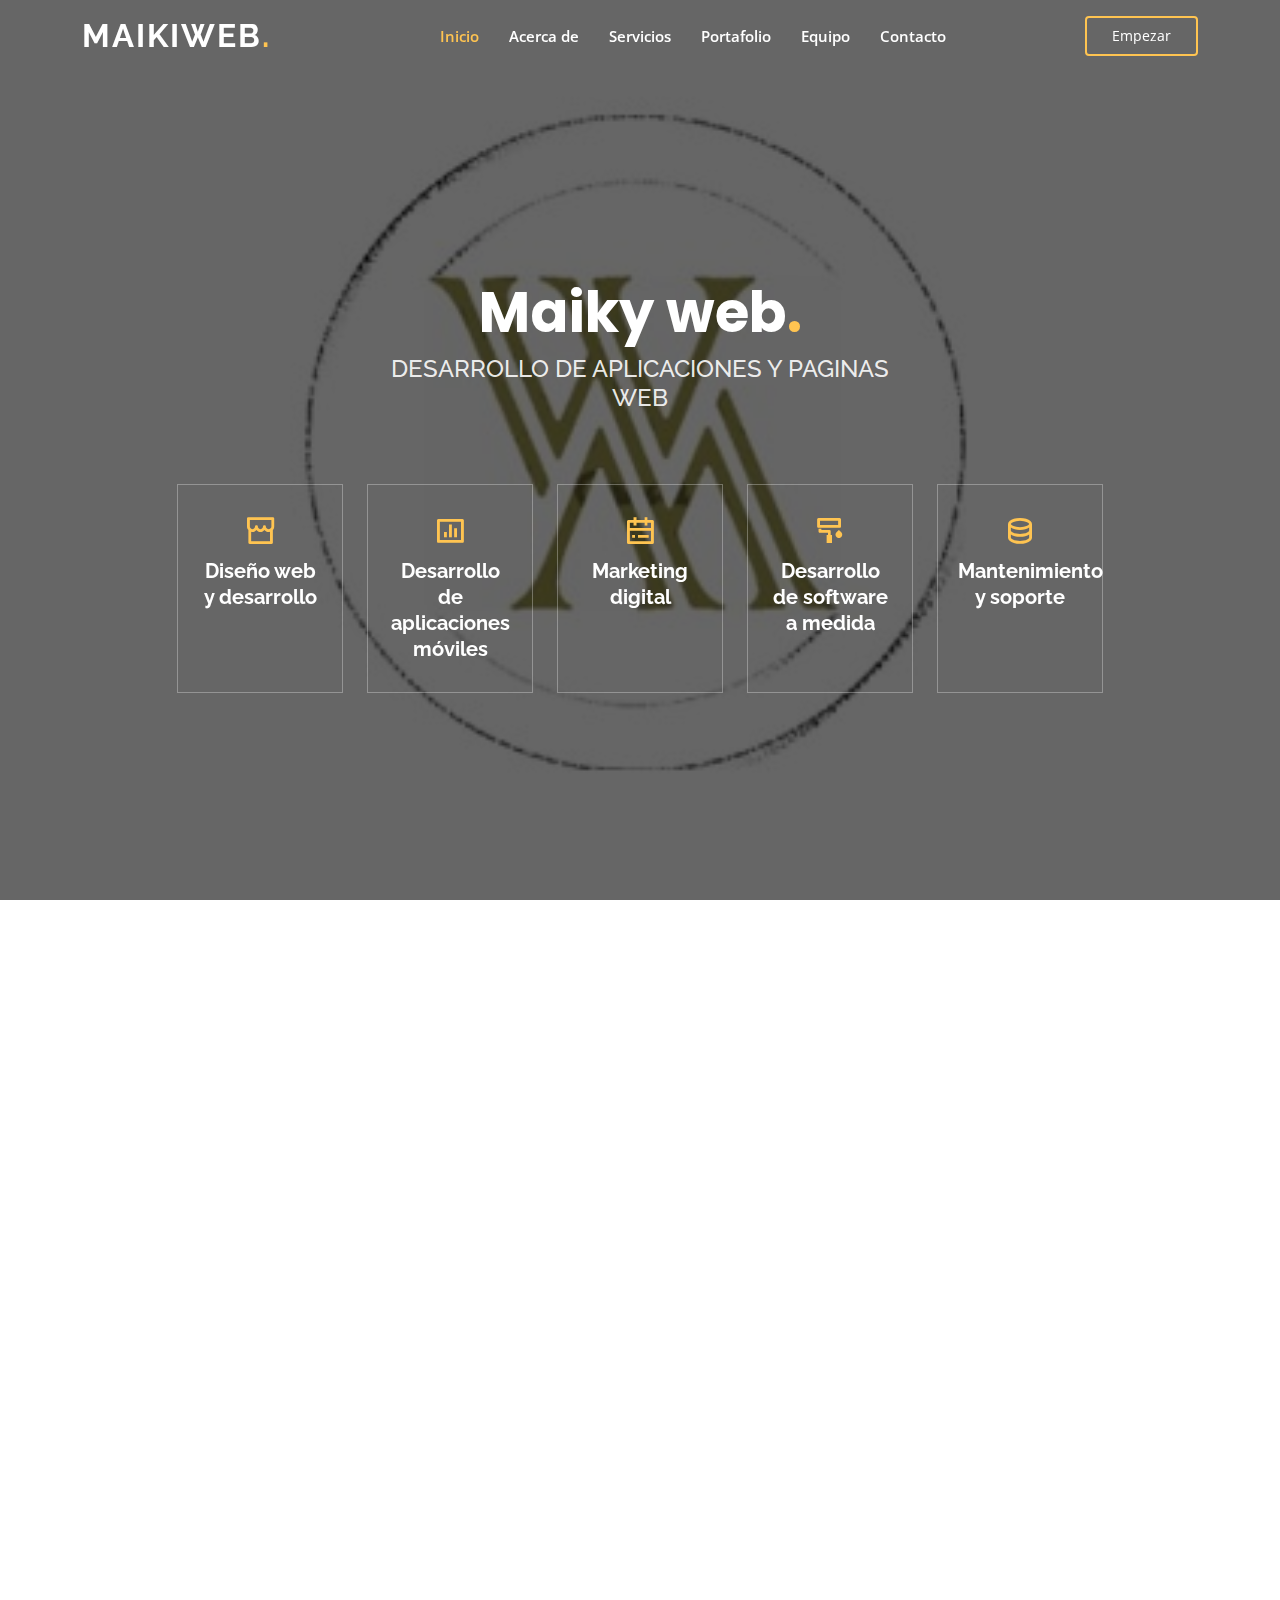
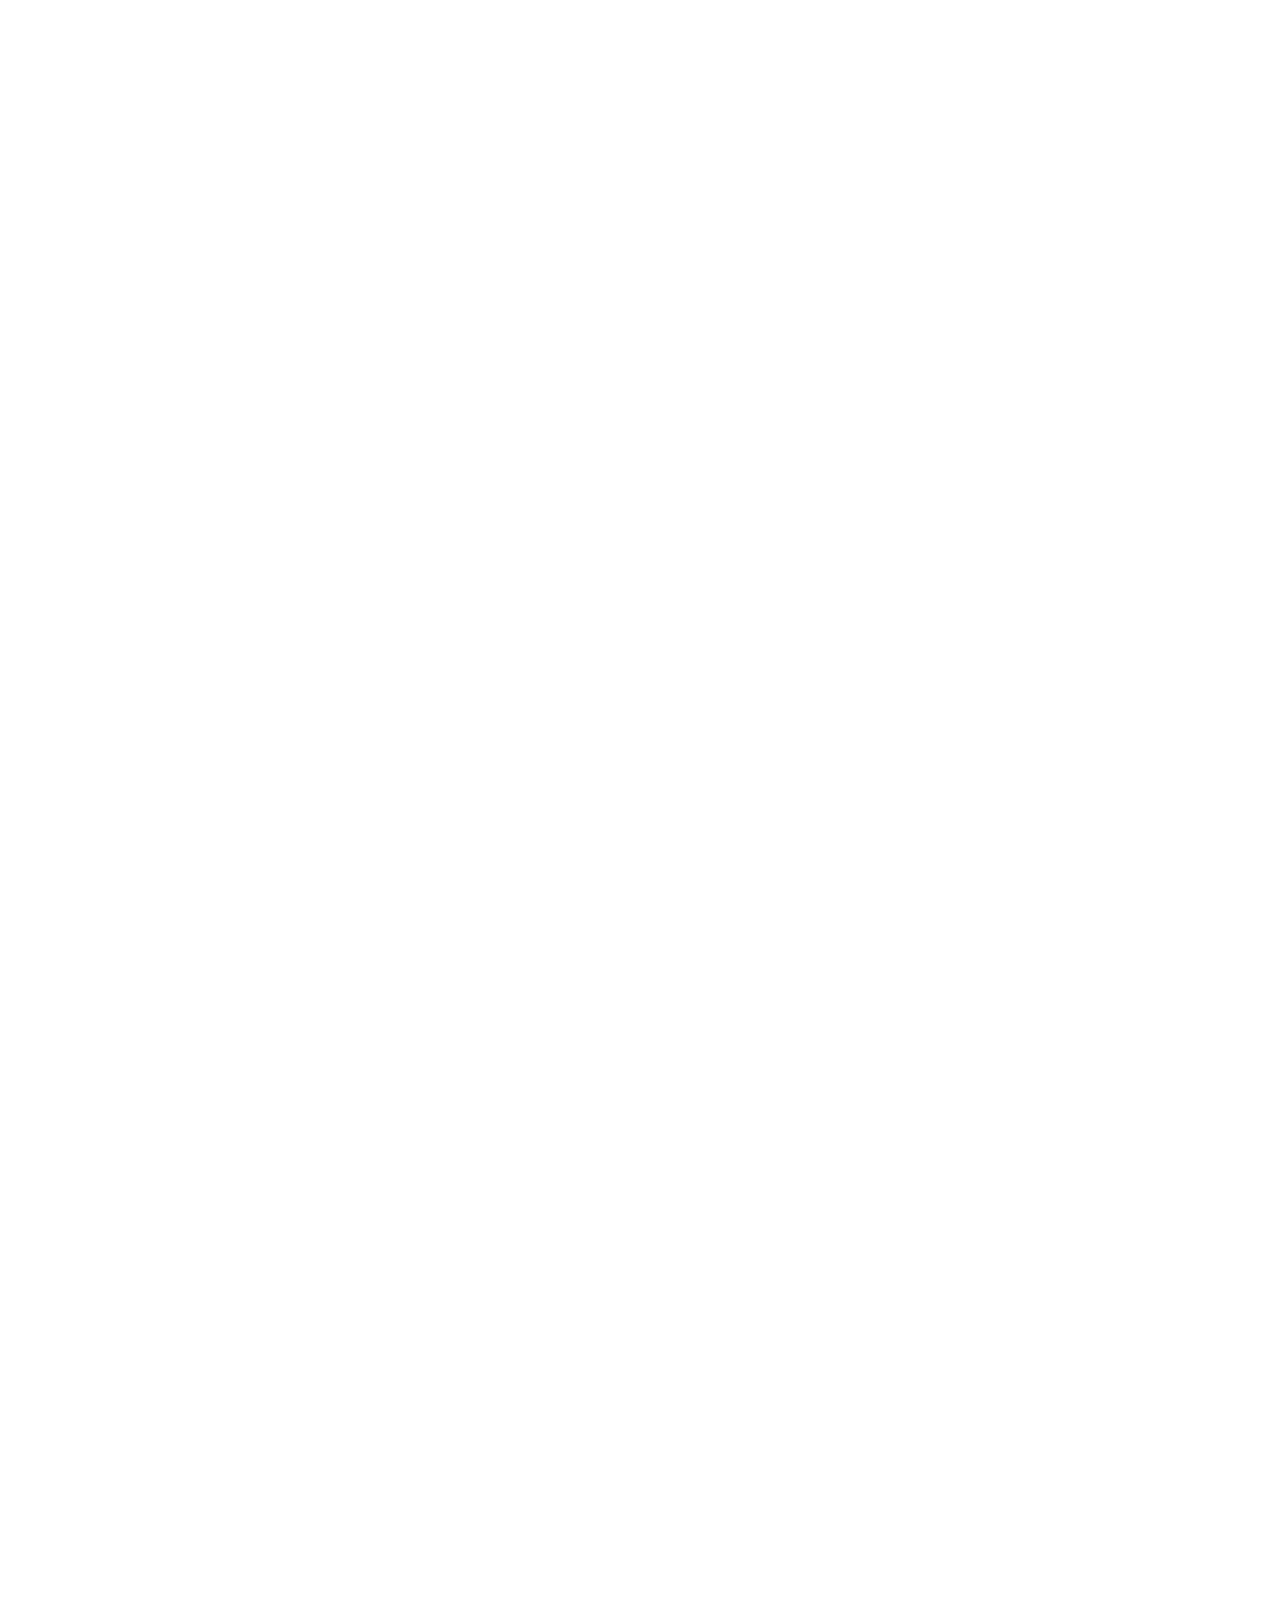
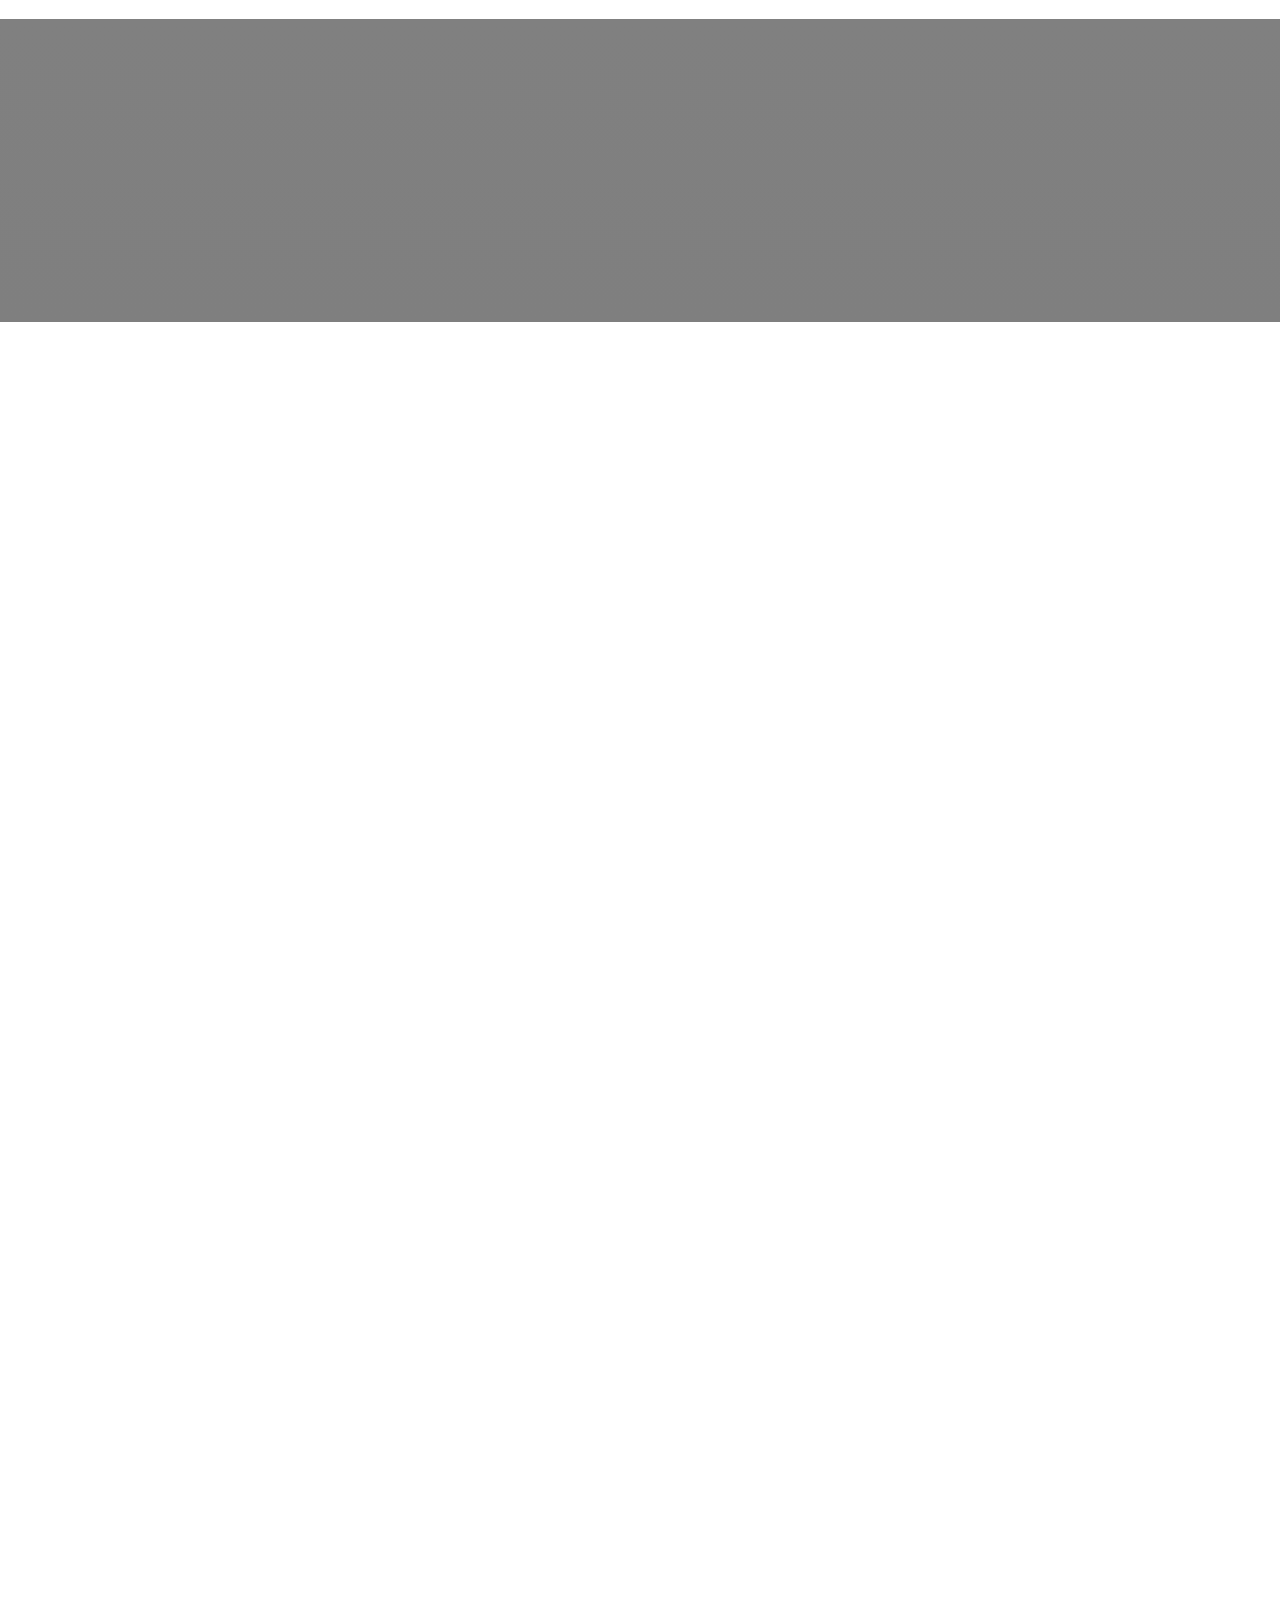
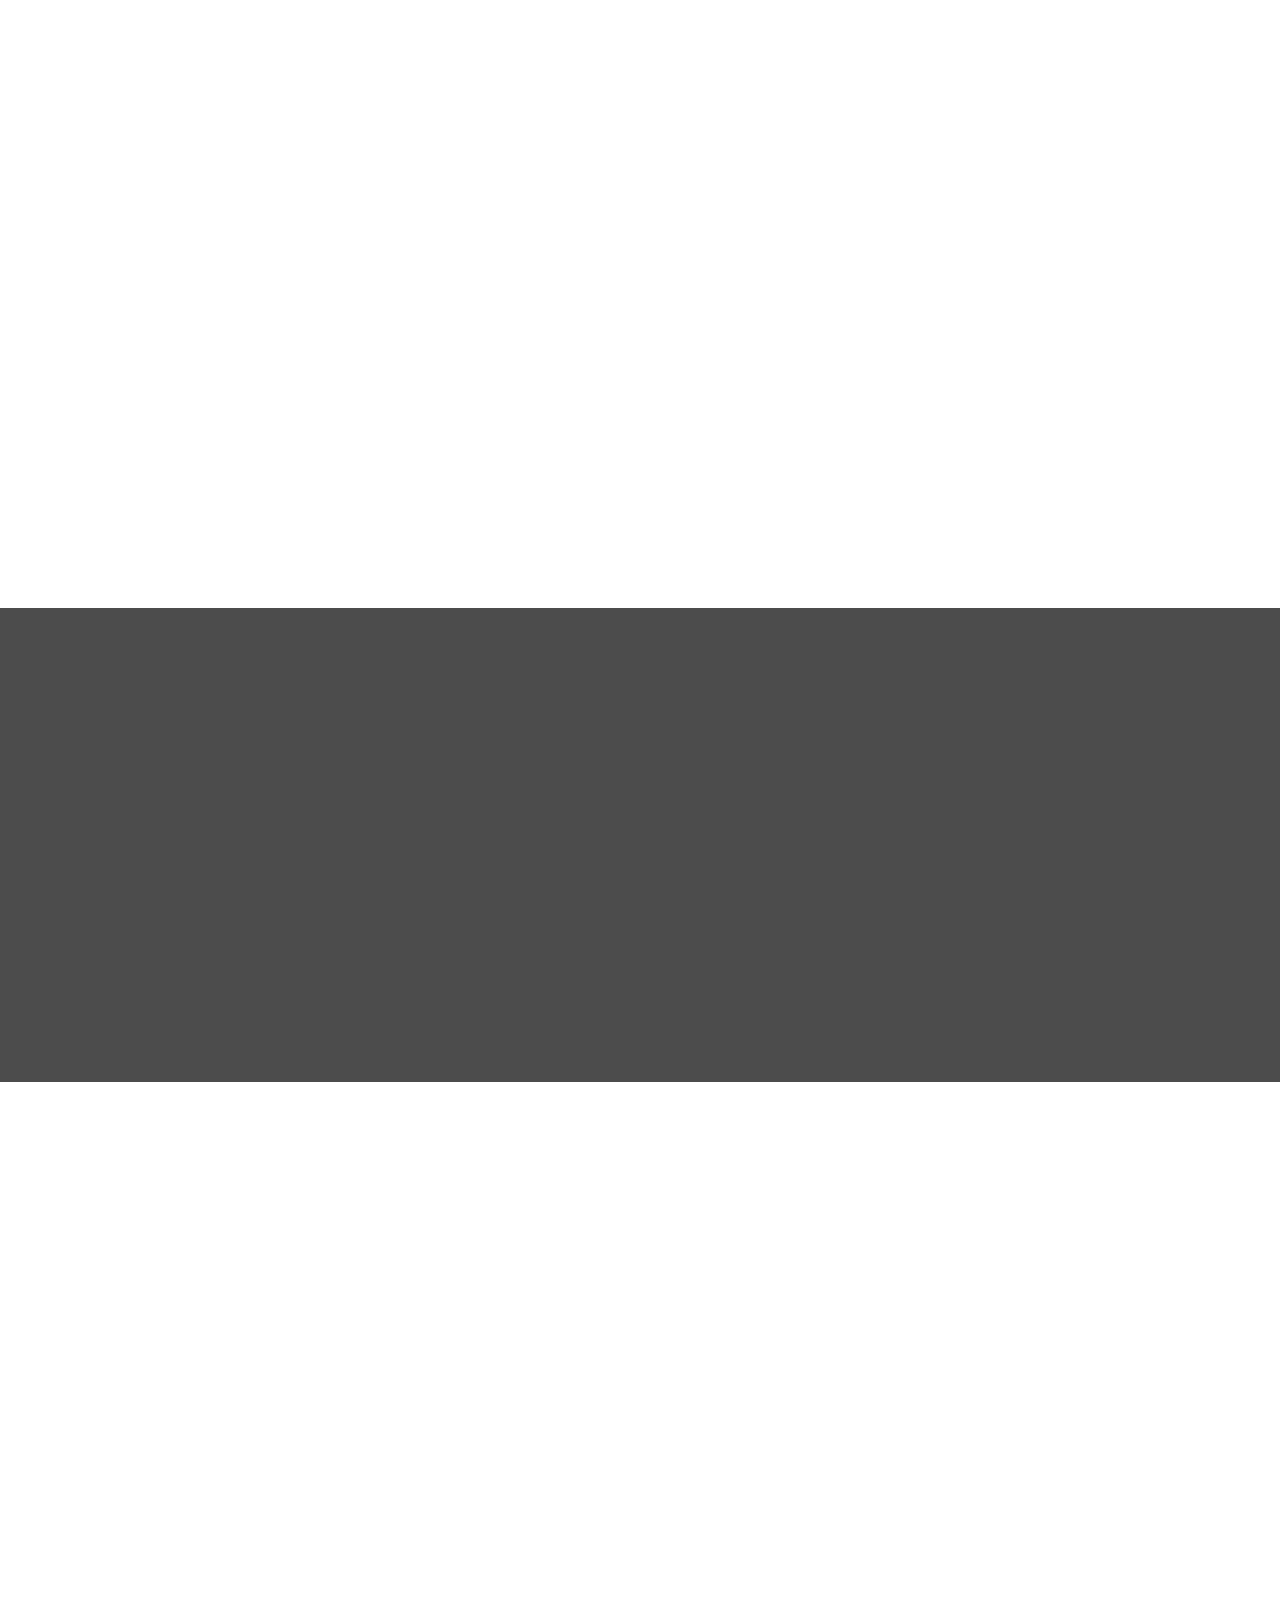
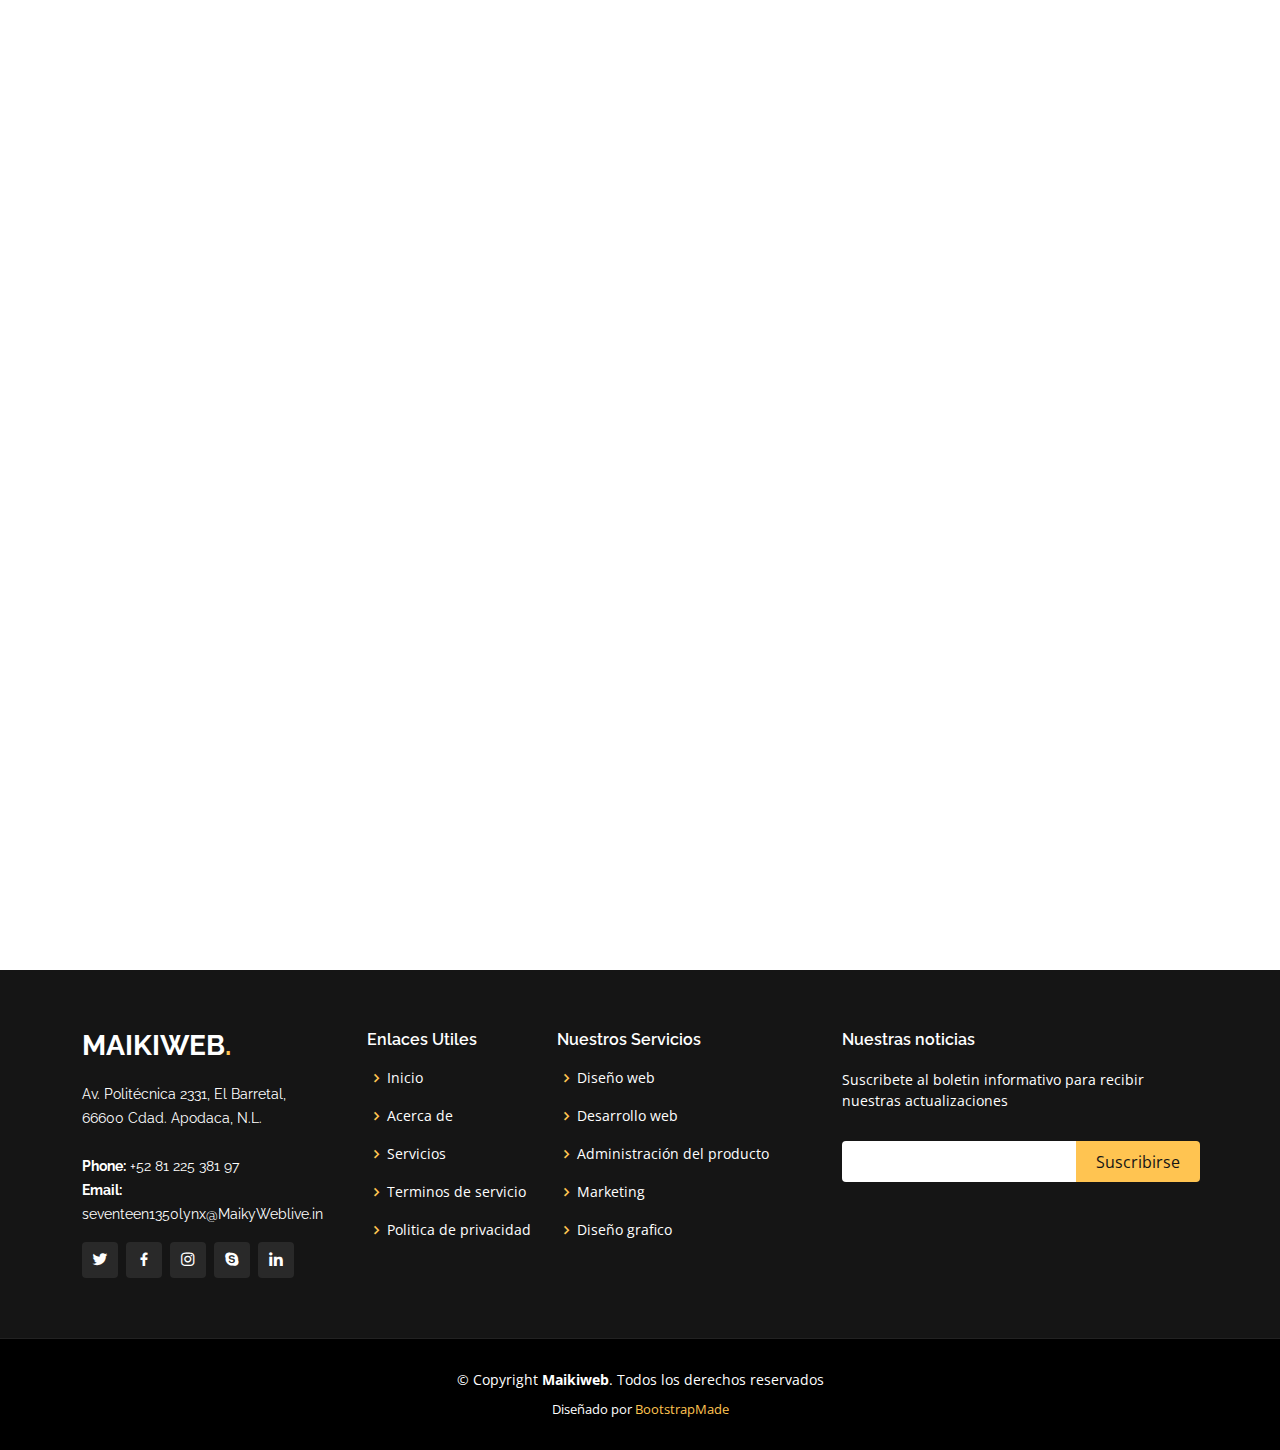
<file: index.html>
<!DOCTYPE html>
<html lang="es">

<head>
  <meta charset="utf-8">
  <meta content="width=device-width, initial-scale=1.0" name="viewport">

  <title>Maikiweb compañia - Index</title>
  <meta content="" name="description">
  <meta content="" name="keywords">

  <!-- Favicons -->
  <link href="assets/img/favicon.png" rel="icon">
  <link href="assets/img/apple-touch-icon.png" rel="apple-touch-icon">

  <!-- Google Fonts -->
  <link href="https://fonts.googleapis.com/css?family=Open+Sans:300,300i,400,400i,600,600i,700,700i|Raleway:300,300i,400,400i,500,500i,600,600i,700,700i|Poppins:300,300i,400,400i,500,500i,600,600i,700,700i" rel="stylesheet">

  <!-- Vendor CSS Files -->
  <link href="assets/vendor/aos/aos.css" rel="stylesheet">
  <link href="assets/vendor/bootstrap/css/bootstrap.min.css" rel="stylesheet">
  <link href="assets/vendor/bootstrap-icons/bootstrap-icons.css" rel="stylesheet">
  <link href="assets/vendor/boxicons/css/boxicons.min.css" rel="stylesheet">
  <link href="assets/vendor/glightbox/css/glightbox.min.css" rel="stylesheet">
  <link href="assets/vendor/remixicon/remixicon.css" rel="stylesheet">
  <link href="assets/vendor/swiper/swiper-bundle.min.css" rel="stylesheet">

  <!-- Template Main CSS File -->
  <link href="assets/css/style.css" rel="stylesheet">

  <!-- =======================================================
  * Template Name: Gp
  * Template URL: https://bootstrapmade.com/gp-free-multipurpose-html-bootstrap-template/
  * Updated: Mar 17 2024 with Bootstrap v5.3.3
  * Author: BootstrapMade.com
  * License: https://bootstrapmade.com/license/
  ======================================================== -->
</head>

<body>

  <!-- ======= Header ======= -->
  <header id="header" class="fixed-top ">
    <div class="container d-flex align-items-center justify-content-lg-between">

      <h1 class="logo me-auto me-lg-0"><a href="index.html">Maikiweb<span>.</span></a></h1>
      
      <!-- Uncomment below if you prefer to use an image logo -->
      <!-- <a href="index.html" class="logo me-auto me-lg-0"><img src="assets/img/logo.png" alt="" class="img-fluid"></a>-->

      <nav id="navbar" class="navbar order-last order-lg-0">
        <ul>
          <li><a class="nav-link scrollto active" href="#hero">Inicio</a></li>
          <li><a class="nav-link scrollto" href="#about">Acerca de</a></li>
          <li><a class="nav-link scrollto" href="#services">Servicios</a></li>
          <li><a class="nav-link scrollto " href="#portfolio">Portafolio</a></li>
          <li><a class="nav-link scrollto" href="#team">Equipo</a></li>
          <li><a class="nav-link scrollto" href="#contact">Contacto</a></li>
        </ul>
        <i class="bi bi-list mobile-nav-toggle"></i>
      </nav><!-- .navbar -->

      <a href="#about" class="get-started-btn scrollto">Empezar</a>

    </div>
  </header><!-- End Header -->

  <!-- ======= Hero Section ======= -->
  <section id="hero" class="d-flex align-items-center justify-content-center">
    <div class="container" data-aos="fade-up">

      <div class="row justify-content-center" data-aos="fade-up" data-aos-delay="150">
        <div class="col-xl-6 col-lg-8">
          <h1>Maiky web<span>.</span></h1>
          <h2>DESARROLLO DE APLICACIONES Y PAGINAS WEB</h2>
        </div>
      </div>

      <div class="row gy-4 mt-5 justify-content-center" data-aos="zoom-in" data-aos-delay="250">
        <div class="col-xl-2 col-md-4">
          <div class="icon-box">
            <i class="ri-store-line"></i>
            <h3><a href="">Diseño web y desarrollo</a></h3>
          </div>
        </div>
        <div class="col-xl-2 col-md-4">
          <div class="icon-box">
            <i class="ri-bar-chart-box-line"></i>
            <h3><a href="">Desarrollo de aplicaciones móviles</a></h3>
          </div>
        </div>
        <div class="col-xl-2 col-md-4">
          <div class="icon-box">
            <i class="ri-calendar-todo-line"></i>
            <h3><a href="">Marketing digital</a></h3>
          </div>
        </div>
        <div class="col-xl-2 col-md-4">
          <div class="icon-box">
            <i class="ri-paint-brush-line"></i>
            <h3><a href="">Desarrollo de software a medida</a></h3>
          </div>
        </div>
        <div class="col-xl-2 col-md-4">
          <div class="icon-box">
            <i class="ri-database-2-line"></i>
            <h3><a href="">Mantenimiento y soporte</a></h3>
          </div>
        </div>
      </div>

    </div>
  </section><!-- End Hero -->

  <main id="main">

    <!-- ======= About Section ======= -->
    <section id="about" class="about">
      <div class="container" data-aos="fade-up">

        <div class="row">
          <div class="col-lg-6 order-1 order-lg-2" data-aos="fade-left" data-aos-delay="100">
            <img src="assets/img/about.jpg" class="img-fluid" alt="">
          </div>
          <div class="col-lg-6 pt-4 pt-lg-0 order-2 order-lg-1 content" data-aos="fade-right" data-aos-delay="100">
            <h3>Acerca de nosotros.</h3>
            <p class="fst-italic">
              En Maikiweb, nos enorgullece ser reconocidos como líderes indiscutibles en la industria de soluciones digitales. Nos destacamos por ofrecer una amplia gama de servicios de alta calidad que abarcan desde el diseño web y el desarrollo de aplicaciones móviles hasta el marketing digital, el desarrollo de software a medida y el mantenimiento continuo. Con una trayectoria probada de éxitos y una reputación impecable en el mercado, nos hemos ganado la confianza de empresas de todos los tamaños que buscan soluciones digitales innovadoras y efectivas para impulsar su presencia en línea y alcanzar sus objetivos comerciales. Nuestro compromiso inquebrantable con la excelencia y la satisfacción del cliente nos distingue como el socio ideal para aquellas empresas que desean destacarse en un entorno digital en constante evolución.
            </p>
          </div>
        </div>

      </div>
    </section><!-- End About Section -->

    <!-- ======= Clients Section ======= -->
    <section id="clients" class="clients">
      <div class="container" data-aos="zoom-in">

        <div class="clients-slider swiper">
          <div class="swiper-wrapper align-items-center">
            <div class="swiper-slide"><img src="assets/img/clients/client-1.png" class="img-fluid" alt=""></div>
            <div class="swiper-slide"><img src="assets/img/clients/client-2.png" class="img-fluid" alt=""></div>
            <div class="swiper-slide"><img src="assets/img/clients/client-3.png" class="img-fluid" alt=""></div>
            <div class="swiper-slide"><img src="assets/img/clients/client-4.png" class="img-fluid" alt=""></div>
            <div class="swiper-slide"><img src="assets/img/clients/client-5.png" class="img-fluid" alt=""></div>
            <div class="swiper-slide"><img src="assets/img/clients/client-6.png" class="img-fluid" alt=""></div>
            <div class="swiper-slide"><img src="assets/img/clients/client-7.png" class="img-fluid" alt=""></div>
            <div class="swiper-slide"><img src="assets/img/clients/client-8.png" class="img-fluid" alt=""></div>
          </div>
          <div class="swiper-pagination"></div>
        </div>

      </div>
    </section><!-- End Clients Section -->

    <!-- ======= Features Section ======= -->
    <section id="features" class="features">
      <div class="container" data-aos="fade-up">

        <div class="row">
          <div class="image col-lg-6" style='background-image: url("assets/img/features.jpg");' data-aos="fade-right"></div>
          <div class="col-lg-6" data-aos="fade-left" data-aos-delay="100">
            <div class="icon-box mt-5 mt-lg-0" data-aos="zoom-in" data-aos-delay="150">
              <i class="bx bx-receipt"></i>
              <h4>Organización Eficiente</h4>
              <p>Es crucial poder mantener todo en orden de manera clara y accesible</p>
            </div>
            <div class="icon-box mt-5" data-aos="zoom-in" data-aos-delay="150">
              <i class="bx bx-cube-alt"></i>
              <h4>Integración Completa</h4>
              <p>Ofrecemos a nuestros usuarios una solución integral que unifica todas sus necesidades en un solo lugar</p>
            </div>
            <div class="icon-box mt-5" data-aos="zoom-in" data-aos-delay="150">
              <i class="bx bx-images"></i>
              <h4>Proporcionamos a nuestros usuarios una experiencia envolvente y cautivadora</h4>
              <p>Aut suscipit aut cum nemo deleniti aut omnis. Doloribus ut maiores omnis facere</p>
            </div>
            <div class="icon-box mt-5" data-aos="zoom-in" data-aos-delay="150">
              <i class="bx bx-shield"></i>
              <h4>Seguridad y Protección Confiables</h4>
              <p>Importancia crítica de salvaguardar la información confidencial en un entorno digital cada vez más vulnerable</p>
            </div>
          </div>
        </div>

      </div>
    </section><!-- End Features Section -->

    <!-- ======= Services Section ======= -->
    <section id="services" class="services">
      <div class="container" data-aos="fade-up">

        <div class="section-title">
          <h2>Servicios</h2>
          <p>Comprueba nuestros servicios</p>
        </div>

        <div class="row">
          <div class="col-lg-4 col-md-6 d-flex align-items-stretch" data-aos="zoom-in" data-aos-delay="100">
            <div class="icon-box">
              <div class="icon"><i class="bx bxl-dribbble"></i></div>
              <h4><a href="">Experiencias Interactivas</a></h4>
              <p>Creamos aplicaciones móviles y plataformas web que ofrecen experiencias interactivas y divertidas para tus usuarios</p>
            </div>
          </div>

          <div class="col-lg-4 col-md-6 d-flex align-items-stretch mt-4 mt-md-0" data-aos="zoom-in" data-aos-delay="200">
            <div class="icon-box">
              <div class="icon"><i class="bx bx-file"></i></div>
              <h4><a href="">Almacenamiento Seguro</a></h4>
              <p>Incorporamos soluciones de almacenamiento seguro en nuestros sitios web y aplicaciones</p>
            </div>
          </div>

          <div class="col-lg-4 col-md-6 d-flex align-items-stretch mt-4 mt-lg-0" data-aos="zoom-in" data-aos-delay="300">
            <div class="icon-box">
              <div class="icon"><i class="bx bx-tachometer"></i></div>
              <h4><a href="">Optimización de Rendimiento</a></h4>
              <p>Implementamos soluciones de desarrollo rápido y eficiente que garantizan la velocidad y la eficacia en la entrega de tus proyectos</p>
            </div>
          </div>

          <div class="col-lg-4 col-md-6 d-flex align-items-stretch mt-4" data-aos="zoom-in" data-aos-delay="100">
            <div class="icon-box">
              <div class="icon"><i class="bx bx-world"></i></div>
              <h4><a href="">Alcance Internacional</a></h4>
              <p>Nuestros servicios están diseñados para ayudarte a expandirte globalmente</p>
            </div>
          </div>

          <div class="col-lg-4 col-md-6 d-flex align-items-stretch mt-4" data-aos="zoom-in" data-aos-delay="200">
            <div class="icon-box">
              <div class="icon"><i class="bx bx-slideshow"></i></div>
              <h4><a href="">Experiencias Multiplataforma</a></h4>
              <p>Creamos interfaces de usuario adaptativas y responsivas que proporcionan una experiencia consistente y atractiva</p>
            </div>
          </div>

          <div class="col-lg-4 col-md-6 d-flex align-items-stretch mt-4" data-aos="zoom-in" data-aos-delay="300">
            <div class="icon-box">
              <div class="icon"><i class="bx bx-arch"></i></div>
              <h4><a href="">Crecimiento Sostenible</a></h4>
              <p>Construimos soluciones de desarrollo escalables que se adaptan a medida que tu empresa crece</p>
            </div>
          </div>

        </div>

      </div>
    </section><!-- End Services Section -->

    <!-- ======= Cta Section ======= -->
    <section id="cta" class="cta">
      <div class="container" data-aos="zoom-in">

        <div class="text-center">
          <h3>Llama a la acción</h3>
          <p>¡Actúa ahora y descubre cómo podemos transformar tu visión en realidad! Ponte en contacto con nosotros hoy mismo para comenzar tu viaje hacia el éxito. Nuestro equipo experto está listo para escuchar tus necesidades y ofrecerte soluciones personalizadas que impulsen el crecimiento de tu negocio. No esperes más, ¡la oportunidad está a solo una llamada de distancia!</p>
          <a class="cta-btn" href="#">Llama a la acción</a>
        </div>

      </div>
    </section><!-- End Cta Section -->

    <!-- ======= Portfolio Section ======= -->
    <section id="portfolio" class="portfolio">
      <div class="container" data-aos="fade-up">

        <div class="section-title">
          <h2>Portafolio</h2>
          <p>Comprueba nuestro portafolio</p>
        </div>

        <div class="row" data-aos="fade-up" data-aos-delay="100">
          <div class="col-lg-12 d-flex justify-content-center">
            <ul id="portfolio-flters">
              <li data-filter="*" class="filter-active">All</li>
              <li data-filter=".filter-app">App</li>
              <li data-filter=".filter-card">Card</li>
              <li data-filter=".filter-web">Web</li>
            </ul>
          </div>
        </div>

        <div class="row portfolio-container" data-aos="fade-up" data-aos-delay="200">

          <div class="col-lg-4 col-md-6 portfolio-item filter-app">
            <div class="portfolio-wrap">
              <img src="assets/img/portfolio/portfolio-1.jpg" class="img-fluid" alt="">
              <div class="portfolio-info">
                <h4>App 1</h4>
                <p>App</p>
                <div class="portfolio-links">
                  <a href="assets/img/portfolio/portfolio-1.jpg" data-gallery="portfolioGallery" class="portfolio-lightbox" title="App 1"><i class="bx bx-plus"></i></a>
                  <a href="portfolio-details.html" title="More Details"><i class="bx bx-link"></i></a>
                </div>
              </div>
            </div>
          </div>

          <div class="col-lg-4 col-md-6 portfolio-item filter-web">
            <div class="portfolio-wrap">
              <img src="assets/img/portfolio/portfolio-2.jpg" class="img-fluid" alt="">
              <div class="portfolio-info">
                <h4>Web 3</h4>
                <p>Web</p>
                <div class="portfolio-links">
                  <a href="assets/img/portfolio/portfolio-2.jpg" data-gallery="portfolioGallery" class="portfolio-lightbox" title="Web 3"><i class="bx bx-plus"></i></a>
                  <a href="portfolio-details.html" title="More Details"><i class="bx bx-link"></i></a>
                </div>
              </div>
            </div>
          </div>

          <div class="col-lg-4 col-md-6 portfolio-item filter-app">
            <div class="portfolio-wrap">
              <img src="assets/img/portfolio/portfolio-3.jpg" class="img-fluid" alt="">
              <div class="portfolio-info">
                <h4>App 2</h4>
                <p>App</p>
                <div class="portfolio-links">
                  <a href="assets/img/portfolio/portfolio-3.jpg" data-gallery="portfolioGallery" class="portfolio-lightbox" title="App 2"><i class="bx bx-plus"></i></a>
                  <a href="portfolio-details.html" title="More Details"><i class="bx bx-link"></i></a>
                </div>
              </div>
            </div>
          </div>

          <div class="col-lg-4 col-md-6 portfolio-item filter-card">
            <div class="portfolio-wrap">
              <img src="assets/img/portfolio/portfolio-4.jpg" class="img-fluid" alt="">
              <div class="portfolio-info">
                <h4>Card 2</h4>
                <p>Card</p>
                <div class="portfolio-links">
                  <a href="assets/img/portfolio/portfolio-4.jpg" data-gallery="portfolioGallery" class="portfolio-lightbox" title="Card 2"><i class="bx bx-plus"></i></a>
                  <a href="portfolio-details.html" title="More Details"><i class="bx bx-link"></i></a>
                </div>
              </div>
            </div>
          </div>

          <div class="col-lg-4 col-md-6 portfolio-item filter-web">
            <div class="portfolio-wrap">
              <img src="assets/img/portfolio/portfolio-5.jpg" class="img-fluid" alt="">
              <div class="portfolio-info">
                <h4>Web 2</h4>
                <p>Web</p>
                <div class="portfolio-links">
                  <a href="assets/img/portfolio/portfolio-5.jpg" data-gallery="portfolioGallery" class="portfolio-lightbox" title="Web 2"><i class="bx bx-plus"></i></a>
                  <a href="portfolio-details.html" title="More Details"><i class="bx bx-link"></i></a>
                </div>
              </div>
            </div>
          </div>

          <div class="col-lg-4 col-md-6 portfolio-item filter-app">
            <div class="portfolio-wrap">
              <img src="assets/img/portfolio/portfolio-6.jpg" class="img-fluid" alt="">
              <div class="portfolio-info">
                <h4>App 3</h4>
                <p>App</p>
                <div class="portfolio-links">
                  <a href="assets/img/portfolio/portfolio-6.jpg" data-gallery="portfolioGallery" class="portfolio-lightbox" title="App 3"><i class="bx bx-plus"></i></a>
                  <a href="portfolio-details.html" title="More Details"><i class="bx bx-link"></i></a>
                </div>
              </div>
            </div>
          </div>

          <div class="col-lg-4 col-md-6 portfolio-item filter-card">
            <div class="portfolio-wrap">
              <img src="assets/img/portfolio/portfolio-7.jpg" class="img-fluid" alt="">
              <div class="portfolio-info">
                <h4>Card 1</h4>
                <p>Card</p>
                <div class="portfolio-links">
                  <a href="assets/img/portfolio/portfolio-7.jpg" data-gallery="portfolioGallery" class="portfolio-lightbox" title="Card 1"><i class="bx bx-plus"></i></a>
                  <a href="portfolio-details.html" title="More Details"><i class="bx bx-link"></i></a>
                </div>
              </div>
            </div>
          </div>

          <div class="col-lg-4 col-md-6 portfolio-item filter-card">
            <div class="portfolio-wrap">
              <img src="assets/img/portfolio/portfolio-8.jpg" class="img-fluid" alt="">
              <div class="portfolio-info">
                <h4>Card 3</h4>
                <p>Card</p>
                <div class="portfolio-links">
                  <a href="assets/img/portfolio/portfolio-8.jpg" data-gallery="portfolioGallery" class="portfolio-lightbox" title="Card 3"><i class="bx bx-plus"></i></a>
                  <a href="portfolio-details.html" title="More Details"><i class="bx bx-link"></i></a>
                </div>
              </div>
            </div>
          </div>

          <div class="col-lg-4 col-md-6 portfolio-item filter-web">
            <div class="portfolio-wrap">
              <img src="assets/img/portfolio/portfolio-9.jpg" class="img-fluid" alt="">
              <div class="portfolio-info">
                <h4>Web 3</h4>
                <p>Web</p>
                <div class="portfolio-links">
                  <a href="assets/img/portfolio/portfolio-9.jpg" data-gallery="portfolioGallery" class="portfolio-lightbox" title="Web 3"><i class="bx bx-plus"></i></a>
                  <a href="portfolio-details.html" title="More Details"><i class="bx bx-link"></i></a>
                </div>
              </div>
            </div>
          </div>

        </div>

      </div>
    </section><!-- End Portfolio Section -->

    <!-- ======= Counts Section ======= -->
    <section id="counts" class="counts">
      <div class="container" data-aos="fade-up">

        <div class="row no-gutters">
          <div class="image col-xl-5 d-flex align-items-stretch justify-content-center justify-content-lg-start" data-aos="fade-right" data-aos-delay="100"></div>
          <div class="col-xl-7 ps-4 ps-lg-5 pe-4 pe-lg-1 d-flex align-items-stretch" data-aos="fade-left" data-aos-delay="100">
            <div class="content d-flex flex-column justify-content-center">
              <h3>Nuestros logros</h3>
              <p>
                Nunca pedimos a nuestros clientes que nos juzgen por nuestros exitos, sino por nuestros fracasos porque son muy pocos
              </p>
              <div class="row">
                <div class="col-md-6 d-md-flex align-items-md-stretch">
                  <div class="count-box">
                    <i class="bi bi-emoji-smile"></i>
                    <span data-purecounter-start="0" data-purecounter-end="65" data-purecounter-duration="2" class="purecounter"></span>
                    <p><strong>Clientes felices</strong></p>
                  </div>
                </div>

                <div class="col-md-6 d-md-flex align-items-md-stretch">
                  <div class="count-box">
                    <i class="bi bi-journal-richtext"></i>
                    <span data-purecounter-start="0" data-purecounter-end="85" data-purecounter-duration="2" class="purecounter"></span>
                    <p><strong>Proyectos</strong></p>
                  </div>
                </div>

                <div class="col-md-6 d-md-flex align-items-md-stretch">
                  <div class="count-box">
                    <i class="bi bi-clock"></i>
                    <span data-purecounter-start="0" data-purecounter-end="35" data-purecounter-duration="4" class="purecounter"></span>
                    <p><strong>Años de experiencia</strong></p>
                  </div>
                </div>

                <div class="col-md-6 d-md-flex align-items-md-stretch">
                  <div class="count-box">
                    <i class="bi bi-award"></i>
                    <span data-purecounter-start="0" data-purecounter-end="20" data-purecounter-duration="4" class="purecounter"></span>
                    <p><strong>Reconocimientos</strong></p>
                  </div>
                </div>
              </div>
            </div><!-- End .content-->
          </div>
        </div>

      </div>
    </section><!-- End Counts Section -->

    <!-- ======= Testimonials Section ======= -->
    <section id="testimonials" class="testimonials">
      <div class="container" data-aos="zoom-in">

        <div class="testimonials-slider swiper" data-aos="fade-up" data-aos-delay="100">
          <div class="swiper-wrapper">

            <div class="swiper-slide">
              <div class="testimonial-item">
                <img src="assets/img/testimonials/testimonials-1.jpg" class="testimonial-img" alt="">
                <h3>Saul Goodman</h3>
                <h4>Cliente</h4>
                <p>
                  <i class="bx bxs-quote-alt-left quote-icon-left"></i>
                  Increíble servicio al cliente y resultados asombrosos. ¡No puedo recomendarlos lo suficiente! Gracias a su experiencia y profesionalismo, logramos superar nuestras expectativas con nuestro proyecto.
                  <i class="bx bxs-quote-alt-right quote-icon-right"></i>
                </p>
              </div>
            </div><!-- End testimonial item -->

            <div class="swiper-slide">
              <div class="testimonial-item">
                <img src="assets/img/testimonials/testimonials-2.jpg" class="testimonial-img" alt="">
                <h3>Adelina peréz</h3>
                <h4>Cliente</h4>
                <p>
                  <i class="bx bxs-quote-alt-left quote-icon-left"></i>
                  Trabajar con esta compañía fue una experiencia excepcional. Su equipo dedicado y talentoso hizo que nuestro proyecto fuera un éxito total. Estamos muy agradecidos por su compromiso y habilidades técnicas.
                  <i class="bx bxs-quote-alt-right quote-icon-right"></i>
                </p>
              </div>
            </div><!-- End testimonial item -->

            <div class="swiper-slide">
              <div class="testimonial-item">
                <img src="assets/img/testimonials/testimonials-3.jpg" class="testimonial-img" alt="">
                <h3>Alva alvarez</h3>
                <h4>Cliente</h4>
                <p>
                  <i class="bx bxs-quote-alt-left quote-icon-left"></i>
                  ¡Estoy impresionado! Desde el diseño inicial hasta la implementación final, su enfoque meticuloso y atención al detalle se reflejó en cada aspecto de nuestro proyecto. Definitivamente los volveré a contratar en el futuro.
                  <i class="bx bxs-quote-alt-right quote-icon-right"></i>
                </p>
              </div>
            </div><!-- End testimonial item -->

            <div class="swiper-slide">
              <div class="testimonial-item">
                <img src="assets/img/testimonials/testimonials-4.jpg" class="testimonial-img" alt="">
                <h3>Alberto mendoza</h3>
                <h4>Cliente</h4>
                <p>
                  <i class="bx bxs-quote-alt-left quote-icon-left"></i>
                  ¡Una empresa verdaderamente sobresaliente en su campo! Su equipo no solo entregó resultados de alta calidad, sino que también superó todas nuestras expectativas en términos de tiempo y presupuesto. Definitivamente los consideraremos para futuros proyectos.
                  <i class="bx bxs-quote-alt-right quote-icon-right"></i>
                </p>
              </div>
            </div><!-- End testimonial item -->

            <div class="swiper-slide">
              <div class="testimonial-item">
                <img src="assets/img/testimonials/testimonials-5.jpg" class="testimonial-img" alt="">
                <h3>Roberto gonzalez</h3>
                <h4>Inversionista</h4>
                <p>
                  <i class="bx bxs-quote-alt-left quote-icon-left"></i>
                  Profesionales excepcionales en cada paso del camino. Su profundo conocimiento y experiencia nos brindaron soluciones efectivas y a medida para nuestros desafíos digitales. ¡Gracias por hacer que nuestra visión cobre vida!
                  <i class="bx bxs-quote-alt-right quote-icon-right"></i>
                </p>
              </div>
            </div><!-- End testimonial item -->
          </div>
          <div class="swiper-pagination"></div>
        </div>

      </div>
    </section><!-- End Testimonials Section -->

    <!-- ======= Team Section ======= -->
    <section id="team" class="team">
      <div class="container" data-aos="fade-up">

        <div class="section-title">
          <h2>Equipo</h2>
          <p>Comprueba nuestro equipo</p>
        </div>

        <div class="row">

          <div class="col-lg-3 col-md-6 d-flex align-items-stretch">
            <div class="member" data-aos="fade-up" data-aos-delay="100">
              <div class="member-img">
                <img src="assets/img/team/team-1.jpg" class="img-fluid" alt="">
                <div class="social">
                  <a href=""><i class="bi bi-twitter"></i></a>
                  <a href=""><i class="bi bi-facebook"></i></a>
                  <a href=""><i class="bi bi-instagram"></i></a>
                  <a href=""><i class="bi bi-linkedin"></i></a>
                </div>
              </div>
              <div class="member-info">
                <h4>Miguel cruz</h4>
                <span>Ceo general</span>
              </div>
            </div>
          </div>

          <div class="col-lg-3 col-md-6 d-flex align-items-stretch">
            <div class="member" data-aos="fade-up" data-aos-delay="200">
              <div class="member-img">
                <img src="assets/img/team/team-2.jpg" class="img-fluid" alt="">
                <div class="social">
                  <a href=""><i class="bi bi-twitter"></i></a>
                  <a href=""><i class="bi bi-facebook"></i></a>
                  <a href=""><i class="bi bi-instagram"></i></a>
                  <a href=""><i class="bi bi-linkedin"></i></a>
                </div>
              </div>
              <div class="member-info">
                <h4>Sarai Lujan</h4>
                <span>Diseñador</span>
              </div>
            </div>
          </div>

          <div class="col-lg-3 col-md-6 d-flex align-items-stretch">
            <div class="member" data-aos="fade-up" data-aos-delay="300">
              <div class="member-img">
                <img src="assets/img/team/team-3.jpg" class="img-fluid" alt="">
                <div class="social">
                  <a href=""><i class="bi bi-twitter"></i></a>
                  <a href=""><i class="bi bi-facebook"></i></a>
                  <a href=""><i class="bi bi-instagram"></i></a>
                  <a href=""><i class="bi bi-linkedin"></i></a>
                </div>
              </div>
              <div class="member-info">
                <h4>Ayax chavez</h4>
                <span>Publicista</span>
              </div>
            </div>
          </div>

          <div class="col-lg-3 col-md-6 d-flex align-items-stretch">
            <div class="member" data-aos="fade-up" data-aos-delay="400">
              <div class="member-img">
                <img src="assets/img/team/team-4.jpg" class="img-fluid" alt="">
                <div class="social">
                  <a href=""><i class="bi bi-twitter"></i></a>
                  <a href=""><i class="bi bi-facebook"></i></a>
                  <a href=""><i class="bi bi-instagram"></i></a>
                  <a href=""><i class="bi bi-linkedin"></i></a>
                </div>
              </div>
              <div class="member-info">
                <h4>Yaneth delgado</h4>
                <span>Diseñador</span>
              </div>
            </div>
          </div>

        </div>

      </div>
    </section><!-- End Team Section -->

    <!-- ======= Contact Section ======= -->
    <section id="contact" class="contact">
      <div class="container" data-aos="fade-up">

        <div class="section-title">
          <h2>Contacto</h2>
          <p>Contactanos</p>
        </div>

        <div>
          <iframe style="border:0; width: 100%; height: 270px;" src="https://www.google.com/maps/embed?pb=!1m14!1m8!1m3!1d14368.361277469756!2d-100.1355522!3d25.8005942!3m2!1i1024!2i768!4f13.1!3m3!1m2!1s0x8662eec307ea2147%3A0xf9665e5b579e65a3!2sUniversidad%20Polit%C3%A9cnica%20de%20Apodaca!5e0!3m2!1sen!2smx!4v1713402490924!5m2!1sen!2smx" frameborder="0" allowfullscreen></iframe>
        </div>

        <div class="row mt-5">

          <div class="col-lg-4">
            <div class="info">
              <div class="address">
                <i class="bi bi-geo-alt"></i>
                <h4>Ubicación:</h4>
                <p>Av. Politécnica 2331, El Barretal, 66600 Cdad. Apodaca, N.L.</p>
              </div>

              <div class="email">
                <i class="bi bi-envelope"></i>
                <h4>Correo:</h4>
                <p>seventeen1350lynx@MaikyWeblive.in</p>
              </div>

              <div class="phone">
                <i class="bi bi-phone"></i>
                <h4>Telefono:</h4>
                <p>+52 81 225 381 97</p>
              </div>

            </div>

          </div>

          <div class="col-lg-8 mt-5 mt-lg-0">

            <form action="forms/contact.php" method="post" role="form" class="php-email-form">
              <div class="row">
                <div class="col-md-6 form-group">
                  <input type="text" name="name" class="form-control" id="name" placeholder="Tu nombre" required>
                </div>
                <div class="col-md-6 form-group mt-3 mt-md-0">
                  <input type="email" class="form-control" name="email" id="email" placeholder="Tu correo" required>
                </div>
              </div>
              <div class="form-group mt-3">
                <input type="text" class="form-control" name="subject" id="subject" placeholder="Sujeto" required>
              </div>
              <div class="form-group mt-3">
                <textarea class="form-control" name="message" rows="5" placeholder="Mensaje" required></textarea>
              </div>
              <div class="my-3">
                <div class="loading">Cargando</div>
                <div class="error-message"></div>
                <div class="sent-message">Tu mensaje ha sido enviado. Gracias!</div>
              </div>
              <div class="text-center"><button type="submit">Enviar Mensaje</button></div>
            </form>

          </div>

        </div>

      </div>
    </section><!-- End Contact Section -->

  </main><!-- End #main -->

  <!-- ======= Footer ======= -->
  <footer id="footer">
    <div class="footer-top">
      <div class="container">
        <div class="row">

          <div class="col-lg-3 col-md-6">
            <div class="footer-info">
              <h3>Maikiweb<span>.</span></h3>
              <p>
                Av. Politécnica 2331, El Barretal,<br>
                66600 Cdad. Apodaca, N.L.<br><br>
                <strong>Phone:</strong> +52 81 225 381 97<br>
                <strong>Email:</strong> seventeen1350lynx@MaikyWeblive.in<br>
              </p>
              <div class="social-links mt-3">
                <a href="#" class="twitter"><i class="bx bxl-twitter"></i></a>
                <a href="#" class="facebook"><i class="bx bxl-facebook"></i></a>
                <a href="#" class="instagram"><i class="bx bxl-instagram"></i></a>
                <a href="#" class="google-plus"><i class="bx bxl-skype"></i></a>
                <a href="#" class="linkedin"><i class="bx bxl-linkedin"></i></a>
              </div>
            </div>
          </div>

          <div class="col-lg-2 col-md-6 footer-links">
            <h4>Enlaces Utiles</h4>
            <ul>
              <li><i class="bx bx-chevron-right"></i> <a href="#">Inicio</a></li>
              <li><i class="bx bx-chevron-right"></i> <a href="#">Acerca de</a></li>
              <li><i class="bx bx-chevron-right"></i> <a href="#">Servicios</a></li>
              <li><i class="bx bx-chevron-right"></i> <a href="#">Terminos de servicio</a></li>
              <li><i class="bx bx-chevron-right"></i> <a href="#">Politica de privacidad</a></li>
            </ul>
          </div>

          <div class="col-lg-3 col-md-6 footer-links">
            <h4>Nuestros Servicios</h4>
            <ul>
              <li><i class="bx bx-chevron-right"></i> <a href="#">Diseño web</a></li>
              <li><i class="bx bx-chevron-right"></i> <a href="#">Desarrollo web</a></li>
              <li><i class="bx bx-chevron-right"></i> <a href="#">Administración del producto</a></li>
              <li><i class="bx bx-chevron-right"></i> <a href="#">Marketing</a></li>
              <li><i class="bx bx-chevron-right"></i> <a href="#">Diseño grafico</a></li>
            </ul>
          </div>

          <div class="col-lg-4 col-md-6 footer-newsletter">
            <h4>Nuestras noticias</h4>
            <p>Suscribete al boletin informativo para recibir nuestras actualizaciones</p>
            <form action="" method="post">
              <input type="email" name="email"><input type="submit" value="Suscribirse">
            </form>

          </div>

        </div>
      </div>
    </div>

    <div class="container">
      <div class="copyright">
        &copy; Copyright <strong><span>Maikiweb</span></strong>. Todos los derechos reservados
      </div>
      <div class="credits">
        <!-- All the links in the footer should remain intact. -->
        <!-- You can delete the links only if you purchased the pro version. -->
        <!-- Licensing information: https://bootstrapmade.com/license/ -->
        <!-- Purchase the pro version with working PHP/AJAX contact form: https://bootstrapmade.com/gp-free-multipurpose-html-bootstrap-template/ -->
        Diseñado por <a href="https://bootstrapmade.com/">BootstrapMade</a>
      </div>
    </div>
  </footer><!-- End Footer -->

  <div id="preloader"></div>
  <a href="#" class="back-to-top d-flex align-items-center justify-content-center"><i class="bi bi-arrow-up-short"></i></a>

  <!-- Vendor JS Files -->
  <script src="assets/vendor/purecounter/purecounter_vanilla.js"></script>
  <script src="assets/vendor/aos/aos.js"></script>
  <script src="assets/vendor/bootstrap/js/bootstrap.bundle.min.js"></script>
  <script src="assets/vendor/glightbox/js/glightbox.min.js"></script>
  <script src="assets/vendor/isotope-layout/isotope.pkgd.min.js"></script>
  <script src="assets/vendor/swiper/swiper-bundle.min.js"></script>
  <script src="assets/vendor/php-email-form/validate.js"></script>

  <!-- Template Main JS File -->
  <script src="assets/js/main.js"></script>

</body>

</html>
</file>
<file: assets/css/style.css>
/**
* Template Name: Gp
* Template URL: https://bootstrapmade.com/gp-free-multipurpose-html-bootstrap-template/
* Updated: Mar 17 2024 with Bootstrap v5.3.3
* Author: BootstrapMade.com
* License: https://bootstrapmade.com/license/
*/

/*--------------------------------------------------------------
# General
--------------------------------------------------------------*/
body {
  font-family: "Open Sans", sans-serif;
  color: #444444;
}

a {
  color: #ffc451;
  text-decoration: none;
}

a:hover {
  color: #ffd584;
  text-decoration: none;
}

h1,
h2,
h3,
h4,
h5,
h6 {
  font-family: "Raleway", sans-serif;
}

/*--------------------------------------------------------------
# Back to top button
--------------------------------------------------------------*/
.back-to-top {
  position: fixed;
  visibility: hidden;
  opacity: 0;
  right: 15px;
  bottom: 15px;
  z-index: 996;
  background: #ffc451;
  width: 40px;
  height: 40px;
  border-radius: 4px;
  transition: all 0.4s;
}

.back-to-top i {
  font-size: 28px;
  color: #151515;
  line-height: 0;
}

.back-to-top:hover {
  background: #151515;
}

.back-to-top:hover i {
  color: #ffc451;
}

.back-to-top.active {
  visibility: visible;
  opacity: 1;
}

/*--------------------------------------------------------------
# Preloader
--------------------------------------------------------------*/
#preloader {
  position: fixed;
  top: 0;
  left: 0;
  right: 0;
  bottom: 0;
  z-index: 9999;
  overflow: hidden;
  background: #151515;
}

#preloader:before {
  content: "";
  position: fixed;
  top: calc(50% - 0px);
  left: calc(50% - 30px);
  border: 6px solid #ffc451;
  border-top-color: #151515;
  border-bottom-color: #151515;
  border-radius: 50%;
  width: 60px;
  height: 60px;
  animation: animate-preloader 1s linear infinite;
}

@keyframes animate-preloader {
  0% {
    transform: rotate(0deg);
  }

  100% {
    transform: rotate(360deg);
  }
}

/*--------------------------------------------------------------
# Disable aos animation delay on mobile devices
--------------------------------------------------------------*/
@media screen and (max-width: 768px) {
  [data-aos-delay] {
    transition-delay: 0 !important;
  }
}

/*--------------------------------------------------------------
# Header
--------------------------------------------------------------*/
#header {
  transition: all 0.5s;
  z-index: 997;
  padding: 15px 0;
}

#header.header-scrolled,
#header.header-inner-pages {
  background: rgba(0, 0, 0, 0.8);
}

#header .logo {
  font-size: 32px;
  margin: 0;
  padding: 0;
  line-height: 1;
  font-weight: 700;
  letter-spacing: 2px;
  text-transform: uppercase;
}

#header .logo a {
  color: #fff;
}

#header .logo a span {
  color: #ffc451;
}

#header .logo img {
  max-height: 40px;
}

/*--------------------------------------------------------------
#  Get Startet Button
--------------------------------------------------------------*/
.get-started-btn {
  color: #fff;
  border-radius: 4px;
  padding: 7px 25px 8px 25px;
  white-space: nowrap;
  transition: 0.3s;
  font-size: 14px;
  display: inline-block;
  border: 2px solid #ffc451;
}

.get-started-btn:hover {
  background: #ffbb38;
  color: #343a40;
}

@media (max-width: 992px) {
  .get-started-btn {
    padding: 7px 20px 8px 20px;
    margin-right: 15px;
  }
}

/*--------------------------------------------------------------
# Navigation Menu
--------------------------------------------------------------*/
/**
* Desktop Navigation 
*/
.navbar {
  padding: 0;
}

.navbar ul {
  margin: 0;
  padding: 0;
  display: flex;
  list-style: none;
  align-items: center;
}

.navbar li {
  position: relative;
}

.navbar a,
.navbar a:focus {
  display: flex;
  align-items: center;
  justify-content: space-between;
  padding: 10px 0 10px 30px;
  font-size: 15px;
  font-weight: 600;
  color: #fff;
  white-space: nowrap;
  transition: 0.3s;
}

.navbar a i,
.navbar a:focus i {
  font-size: 12px;
  line-height: 0;
  margin-left: 5px;
}

.navbar a:hover,
.navbar .active,
.navbar .active:focus,
.navbar li:hover>a {
  color: #ffc451;
}

.navbar .dropdown ul {
  display: block;
  position: absolute;
  left: 14px;
  top: calc(100% + 30px);
  margin: 0;
  padding: 10px 0;
  z-index: 99;
  opacity: 0;
  visibility: hidden;
  background: #fff;
  box-shadow: 0px 0px 30px rgba(127, 137, 161, 0.25);
  transition: 0.3s;
}

.navbar .dropdown ul li {
  min-width: 200px;
}

.navbar .dropdown ul a {
  padding: 10px 20px;
  font-size: 14px;
  text-transform: none;
  color: #151515;
  font-weight: 400;
}

.navbar .dropdown ul a i {
  font-size: 12px;
}

.navbar .dropdown ul a:hover,
.navbar .dropdown ul .active:hover,
.navbar .dropdown ul li:hover>a {
  background-color: #ffc451;
}

.navbar .dropdown:hover>ul {
  opacity: 1;
  top: 100%;
  visibility: visible;
}

.navbar .dropdown .dropdown ul {
  top: 0;
  left: calc(100% - 30px);
  visibility: hidden;
}

.navbar .dropdown .dropdown:hover>ul {
  opacity: 1;
  top: 0;
  left: 100%;
  visibility: visible;
}

@media (max-width: 1366px) {
  .navbar .dropdown .dropdown ul {
    left: -90%;
  }

  .navbar .dropdown .dropdown:hover>ul {
    left: -100%;
  }
}

/**
* Mobile Navigation 
*/
.mobile-nav-toggle {
  color: #fff;
  font-size: 28px;
  cursor: pointer;
  display: none;
  line-height: 0;
  transition: 0.5s;
}

@media (max-width: 991px) {
  .mobile-nav-toggle {
    display: block;
  }

  .navbar ul {
    display: none;
  }
}

.navbar-mobile {
  position: fixed;
  overflow: hidden;
  top: 0;
  right: 0;
  left: 0;
  bottom: 0;
  background: rgba(0, 0, 0, 0.9);
  transition: 0.3s;
  z-index: 999;
}

.navbar-mobile .mobile-nav-toggle {
  position: absolute;
  top: 15px;
  right: 15px;
}

.navbar-mobile ul {
  display: block;
  position: absolute;
  top: 55px;
  right: 15px;
  bottom: 15px;
  left: 15px;
  padding: 10px 0;
  background-color: #fff;
  overflow-y: auto;
  transition: 0.3s;
}

.navbar-mobile a,
.navbar-mobile a:focus {
  padding: 10px 20px;
  font-size: 15px;
  color: #151515;
}

.navbar-mobile a:hover,
.navbar-mobile .active,
.navbar-mobile li:hover>a {
  color: #151515;
  background-color: #ffc451;
}

.navbar-mobile .getstarted,
.navbar-mobile .getstarted:focus {
  margin: 15px;
}

.navbar-mobile .dropdown ul {
  position: static;
  display: none;
  margin: 10px 20px;
  padding: 10px 0;
  z-index: 99;
  opacity: 1;
  visibility: visible;
  background: #fff;
  box-shadow: 0px 0px 30px rgba(127, 137, 161, 0.25);
}

.navbar-mobile .dropdown ul li {
  min-width: 200px;
}

.navbar-mobile .dropdown ul a {
  padding: 10px 20px;
  color: #151515;
}

.navbar-mobile .dropdown ul a i {
  font-size: 12px;
}

.navbar-mobile .dropdown ul a:hover,
.navbar-mobile .dropdown ul .active:hover,
.navbar-mobile .dropdown ul li:hover>a {
  background-color: #ffc451;
}

.navbar-mobile .dropdown>.dropdown-active {
  display: block;
}

/*--------------------------------------------------------------
# Hero Section
--------------------------------------------------------------*/
#hero {
  width: 100%;
  min-height: 100vh;
  background: url("../img/MAIKY.jpg") top center;
  background-size: cover;
  position: relative;
  transform: scale(1);
}

#hero:before {
  content: "";
  background: rgba(0, 0, 0, 0.6);
  position: absolute;
  bottom: 0;
  top: 0;
  left: 0;
  right: 0;
}

#hero .container {
  position: relative;
  padding-top: 74px;
  text-align: center;
}

#hero h1 {
  margin: 0;
  font-size: 56px;
  font-weight: 700;
  line-height: 64px;
  color: #fff;
  font-family: "Poppins", sans-serif;
}

#hero h1 span {
  color: #ffc451;
}

#hero h2 {
  color: rgba(255, 255, 255, 0.9);
  margin: 10px 0 0 0;
  font-size: 24px;
}

#hero .icon-box {
  padding: 30px 20px;
  transition: ease-in-out 0.3s;
  border: 1px solid rgba(255, 255, 255, 0.3);
  height: 100%;
  text-align: center;
}

#hero .icon-box i {
  font-size: 32px;
  line-height: 1;
  color: #ffc451;
}

#hero .icon-box h3 {
  font-weight: 700;
  margin: 10px 0 0 0;
  padding: 0;
  line-height: 1;
  font-size: 20px;
  line-height: 26px;
}

#hero .icon-box h3 a {
  color: #fff;
  transition: ease-in-out 0.3s;
}

#hero .icon-box h3 a:hover {
  color: #ffc451;
}

#hero .icon-box:hover {
  border-color: #ffc451;
}

@media (min-width: 1024px) {
  #hero {
    background-attachment: fixed;
  }
}

@media (max-width: 768px) {
  #hero h1 {
    font-size: 28px;
    line-height: 36px;
  }

  #hero h2 {
    font-size: 20px;
    line-height: 24px;
  }
}

/*--------------------------------------------------------------
# Sections General
--------------------------------------------------------------*/
section {
  padding: 60px 0;
  overflow: hidden;
}

.section-title {
  padding-bottom: 40px;
}

.section-title h2 {
  font-size: 14px;
  font-weight: 500;
  padding: 0;
  line-height: 1px;
  margin: 0 0 5px 0;
  letter-spacing: 2px;
  text-transform: uppercase;
  color: #aaaaaa;
  font-family: "Poppins", sans-serif;
}

.section-title h2::after {
  content: "";
  width: 120px;
  height: 1px;
  display: inline-block;
  background: #ffde9e;
  margin: 4px 10px;
}

.section-title p {
  margin: 0;
  margin: 0;
  font-size: 36px;
  font-weight: 700;
  text-transform: uppercase;
  font-family: "Poppins", sans-serif;
  color: #151515;
}

/*--------------------------------------------------------------
# About
--------------------------------------------------------------*/
.about .content h3 {
  font-weight: 700;
  font-size: 28px;
  font-family: "Poppins", sans-serif;
}

.about .content ul {
  list-style: none;
  padding: 0;
}

.about .content ul li {
  padding: 0 0 8px 26px;
  position: relative;
}

.about .content ul i {
  position: absolute;
  font-size: 20px;
  left: 0;
  top: -3px;
  color: #ffc451;
}

.about .content p:last-child {
  margin-bottom: 0;
}

/*--------------------------------------------------------------
# Clients
--------------------------------------------------------------*/
.clients {
  padding-top: 20px;
}

.clients .swiper-slide img {
  opacity: 0.5;
  transition: 0.3s;
  filter: grayscale(100);
}

.clients .swiper-slide img:hover {
  filter: none;
  opacity: 1;
}

.clients .swiper-pagination {
  margin-top: 20px;
  position: relative;
}

.clients .swiper-pagination .swiper-pagination-bullet {
  width: 12px;
  height: 12px;
  background-color: #fff;
  opacity: 1;
  background-color: #ddd;
}

.clients .swiper-pagination .swiper-pagination-bullet-active {
  background-color: #ffc451;
}

/*--------------------------------------------------------------
# Features
--------------------------------------------------------------*/
.features {
  padding-top: 20px;
}

.features .icon-box {
  padding-left: 15px;
}

.features .icon-box h4 {
  font-size: 20px;
  font-weight: 700;
  margin: 5px 0 10px 60px;
}

.features .icon-box i {
  font-size: 48px;
  float: left;
  color: #ffc451;
}

.features .icon-box p {
  font-size: 15px;
  color: #848484;
  margin-left: 60px;
}

.features .image {
  background-position: center center;
  background-repeat: no-repeat;
  background-size: cover;
  min-height: 400px;
}

/*--------------------------------------------------------------
# Services
--------------------------------------------------------------*/
.services .icon-box {
  text-align: center;
  border: 1px solid #ebebeb;
  padding: 80px 20px;
  transition: all ease-in-out 0.3s;
  background: #fff;
}

.services .icon-box .icon {
  margin: 0 auto;
  width: 64px;
  height: 64px;
  background: #ffc451;
  border-radius: 4px;
  display: flex;
  align-items: center;
  justify-content: center;
  margin-bottom: 20px;
  transition: 0.3s;
}

.services .icon-box .icon i {
  color: #151515;
  font-size: 28px;
  transition: ease-in-out 0.3s;
}

.services .icon-box h4 {
  font-weight: 700;
  margin-bottom: 15px;
  font-size: 24px;
}

.services .icon-box h4 a {
  color: #151515;
  transition: ease-in-out 0.3s;
}

.services .icon-box h4 a:hover {
  color: #ffc451;
}

.services .icon-box p {
  line-height: 24px;
  font-size: 14px;
  margin-bottom: 0;
}

.services .icon-box:hover {
  border-color: #fff;
  box-shadow: 0px 0 25px 0 rgba(0, 0, 0, 0.1);
  transform: translateY(-10px);
}

/*--------------------------------------------------------------
# Cta
--------------------------------------------------------------*/
.cta {
  background: linear-gradient(rgba(2, 2, 2, 0.5), rgba(0, 0, 0, 0.5)), url("../img/cta-bg.jpg") fixed center center;
  background-size: cover;
  padding: 60px 0;
}

.cta h3 {
  color: #fff;
  font-size: 28px;
  font-weight: 700;
}

.cta p {
  color: #fff;
}

.cta .cta-btn {
  font-family: "Raleway", sans-serif;
  font-weight: 600;
  font-size: 16px;
  letter-spacing: 1px;
  display: inline-block;
  padding: 8px 28px;
  border-radius: 4px;
  transition: 0.5s;
  margin-top: 10px;
  border: 2px solid #fff;
  color: #fff;
}

.cta .cta-btn:hover {
  background: #ffc451;
  border-color: #ffc451;
  color: #151515;
}

/*--------------------------------------------------------------
# Portfolio
--------------------------------------------------------------*/
.portfolio .portfolio-item {
  margin-bottom: 30px;
}

.portfolio #portfolio-flters {
  padding: 0;
  margin: 0 auto 20px auto;
  list-style: none;
  text-align: center;
}

.portfolio #portfolio-flters li {
  cursor: pointer;
  display: inline-block;
  padding: 8px 15px 10px 15px;
  font-size: 14px;
  font-weight: 600;
  line-height: 1;
  text-transform: uppercase;
  color: #444444;
  margin-bottom: 5px;
  transition: all 0.3s ease-in-out;
  border-radius: 3px;
}

.portfolio #portfolio-flters li:hover,
.portfolio #portfolio-flters li.filter-active {
  color: #151515;
  background: #ffc451;
}

.portfolio #portfolio-flters li:last-child {
  margin-right: 0;
}

.portfolio .portfolio-wrap {
  transition: 0.3s;
  position: relative;
  overflow: hidden;
  z-index: 1;
  background: rgba(21, 21, 21, 0.6);
}

.portfolio .portfolio-wrap::before {
  content: "";
  background: rgba(21, 21, 21, 0.6);
  position: absolute;
  left: 0;
  right: 0;
  top: 0;
  bottom: 0;
  transition: all ease-in-out 0.3s;
  z-index: 2;
  opacity: 0;
}

.portfolio .portfolio-wrap img {
  transition: all ease-in-out 0.3s;
}

.portfolio .portfolio-wrap .portfolio-info {
  opacity: 0;
  position: absolute;
  top: 0;
  left: 0;
  right: 0;
  bottom: 0;
  z-index: 3;
  transition: all ease-in-out 0.3s;
  display: flex;
  flex-direction: column;
  justify-content: flex-end;
  align-items: flex-start;
  padding: 20px;
}

.portfolio .portfolio-wrap .portfolio-info h4 {
  font-size: 20px;
  color: #fff;
  font-weight: 600;
}

.portfolio .portfolio-wrap .portfolio-info p {
  color: rgba(255, 255, 255, 0.7);
  font-size: 14px;
  text-transform: uppercase;
  padding: 0;
  margin: 0;
  font-style: italic;
}

.portfolio .portfolio-wrap .portfolio-links {
  text-align: center;
  z-index: 4;
}

.portfolio .portfolio-wrap .portfolio-links a {
  color: #fff;
  margin: 0 5px 0 0;
  font-size: 28px;
  display: inline-block;
  transition: 0.3s;
}

.portfolio .portfolio-wrap .portfolio-links a:hover {
  color: #ffc451;
}

.portfolio .portfolio-wrap:hover::before {
  opacity: 1;
}

.portfolio .portfolio-wrap:hover img {
  transform: scale(1.2);
}

.portfolio .portfolio-wrap:hover .portfolio-info {
  opacity: 1;
}

/*--------------------------------------------------------------
# Portfolio Details
--------------------------------------------------------------*/
.portfolio-details {
  padding-top: 40px;
}

.portfolio-details .portfolio-details-slider img {
  width: 100%;
}

.portfolio-details .portfolio-details-slider .swiper-pagination {
  margin-top: 20px;
  position: relative;
}

.portfolio-details .portfolio-details-slider .swiper-pagination .swiper-pagination-bullet {
  width: 12px;
  height: 12px;
  background-color: #fff;
  opacity: 1;
  border: 1px solid #ffc451;
}

.portfolio-details .portfolio-details-slider .swiper-pagination .swiper-pagination-bullet-active {
  background-color: #ffc451;
}

.portfolio-details .portfolio-info {
  padding: 30px;
  box-shadow: 0px 0 30px rgba(21, 21, 21, 0.08);
}

.portfolio-details .portfolio-info h3 {
  font-size: 22px;
  font-weight: 700;
  margin-bottom: 20px;
  padding-bottom: 20px;
  border-bottom: 1px solid #eee;
}

.portfolio-details .portfolio-info ul {
  list-style: none;
  padding: 0;
  font-size: 15px;
}

.portfolio-details .portfolio-info ul li+li {
  margin-top: 10px;
}

.portfolio-details .portfolio-description {
  padding-top: 30px;
}

.portfolio-details .portfolio-description h2 {
  font-size: 26px;
  font-weight: 700;
  margin-bottom: 20px;
}

.portfolio-details .portfolio-description p {
  padding: 0;
}

/*--------------------------------------------------------------
# Counts
--------------------------------------------------------------*/
.counts .content {
  padding: 30px 0;
}

.counts .content h3 {
  font-weight: 700;
  font-size: 34px;
  color: #151515;
}

.counts .content p {
  margin-bottom: 0;
}

.counts .content .count-box {
  padding: 20px 0;
  width: 100%;
}

.counts .content .count-box i {
  display: block;
  font-size: 36px;
  color: #ffc451;
  float: left;
}

.counts .content .count-box span {
  font-size: 36px;
  line-height: 30px;
  display: block;
  font-weight: 700;
  color: #151515;
  margin-left: 50px;
}

.counts .content .count-box p {
  padding: 15px 0 0 0;
  margin: 0 0 0 50px;
  font-family: "Raleway", sans-serif;
  font-size: 14px;
  color: #3b3b3b;
}

.counts .content .count-box a {
  font-weight: 600;
  display: block;
  margin-top: 20px;
  color: #3b3b3b;
  font-size: 15px;
  font-family: "Poppins", sans-serif;
  transition: ease-in-out 0.3s;
}

.counts .content .count-box a:hover {
  color: #626262;
}

.counts .image {
  background: url("../img/counts-img.jpg") center center no-repeat;
  background-size: cover;
  min-height: 400px;
}

@media (max-width: 991px) {
  .counts .image {
    text-align: center;
  }

  .counts .image img {
    max-width: 80%;
  }
}

@media (max-width: 667px) {
  .counts .image img {
    max-width: 100%;
  }
}

/*--------------------------------------------------------------
# Testimonials
--------------------------------------------------------------*/
.testimonials {
  padding: 80px 0;
  background: url("../img/testimonials-bg.jpg") no-repeat;
  background-position: center center;
  background-size: cover;
  position: relative;
}

.testimonials::before {
  content: "";
  position: absolute;
  left: 0;
  right: 0;
  top: 0;
  bottom: 0;
  background: rgba(0, 0, 0, 0.7);
}

.testimonials .section-header {
  margin-bottom: 40px;
}

.testimonials .testimonials-carousel,
.testimonials .testimonials-slider {
  overflow: hidden;
}

.testimonials .testimonial-item {
  text-align: center;
  color: #fff;
}

.testimonials .testimonial-item .testimonial-img {
  width: 100px;
  border-radius: 50%;
  border: 6px solid rgba(255, 255, 255, 0.15);
  margin: 0 auto;
}

.testimonials .testimonial-item h3 {
  font-size: 20px;
  font-weight: bold;
  margin: 10px 0 5px 0;
  color: #fff;
}

.testimonials .testimonial-item h4 {
  font-size: 14px;
  color: #ddd;
  margin: 0 0 15px 0;
}

.testimonials .testimonial-item .quote-icon-left,
.testimonials .testimonial-item .quote-icon-right {
  color: rgba(255, 255, 255, 0.6);
  font-size: 26px;
}

.testimonials .testimonial-item .quote-icon-left {
  display: inline-block;
  left: -5px;
  position: relative;
}

.testimonials .testimonial-item .quote-icon-right {
  display: inline-block;
  right: -5px;
  position: relative;
  top: 10px;
}

.testimonials .testimonial-item p {
  font-style: italic;
  margin: 0 auto 15px auto;
  color: #eee;
}

.testimonials .swiper-pagination {
  margin-top: 20px;
  position: relative;
}

.testimonials .swiper-pagination .swiper-pagination-bullet {
  width: 12px;
  height: 12px;
  background-color: rgba(255, 255, 255, 0.4);
  opacity: 0.5;
}

.testimonials .swiper-pagination .swiper-pagination-bullet-active {
  background-color: #ffc451;
  opacity: 1;
}

@media (min-width: 1024px) {
  .testimonials {
    background-attachment: fixed;
  }
}

@media (min-width: 992px) {
  .testimonials .testimonial-item p {
    width: 80%;
  }
}

/*--------------------------------------------------------------
# Team
--------------------------------------------------------------*/
.team {
  background: #fff;
  padding: 60px 0;
}

.team .member {
  margin-bottom: 20px;
  overflow: hidden;
  border-radius: 5px;
  background: #fff;
  box-shadow: 0px 2px 15px rgba(0, 0, 0, 0.1);
}

.team .member .member-img {
  position: relative;
  overflow: hidden;
}

.team .member .social {
  position: absolute;
  left: 0;
  bottom: 30px;
  right: 0;
  opacity: 0;
  transition: ease-in-out 0.3s;
  text-align: center;
}

.team .member .social a {
  transition: color 0.3s;
  color: #151515;
  margin: 0 3px;
  border-radius: 4px;
  width: 36px;
  height: 36px;
  background: rgba(255, 255, 255, 0.8);
  transition: ease-in-out 0.3s;
  color: #484848;
  display: inline-flex;
  justify-content: center;
  align-items: center;
}

.team .member .social a:hover {
  color: #151515;
  background: #ffc451;
}

.team .member .social i {
  font-size: 18px;
  line-height: 0;
}

.team .member .member-info {
  padding: 25px 15px;
}

.team .member .member-info h4 {
  font-weight: 700;
  margin-bottom: 5px;
  font-size: 18px;
  color: #151515;
}

.team .member .member-info span {
  display: block;
  font-size: 13px;
  font-weight: 400;
  color: #aaaaaa;
}

.team .member .member-info p {
  font-style: italic;
  font-size: 14px;
  line-height: 26px;
  color: #777777;
}

.team .member:hover .social {
  opacity: 1;
  bottom: 15px;
}

/*--------------------------------------------------------------
# Contact
--------------------------------------------------------------*/
.contact .info {
  width: 100%;
  background: #fff;
}

.contact .info i {
  font-size: 20px;
  background: #ffc451;
  color: #151515;
  float: left;
  width: 44px;
  height: 44px;
  display: flex;
  justify-content: center;
  align-items: center;
  border-radius: 4px;
  transition: all 0.3s ease-in-out;
}

.contact .info h4 {
  padding: 0 0 0 60px;
  font-size: 22px;
  font-weight: 600;
  margin-bottom: 5px;
  color: #151515;
}

.contact .info p {
  padding: 0 0 0 60px;
  margin-bottom: 0;
  font-size: 14px;
  color: #484848;
}

.contact .info .email,
.contact .info .phone {
  margin-top: 40px;
}

.contact .php-email-form {
  width: 100%;
  background: #fff;
}

.contact .php-email-form .form-group {
  padding-bottom: 8px;
}

.contact .php-email-form .error-message {
  display: none;
  color: #fff;
  background: #ed3c0d;
  text-align: left;
  padding: 15px;
  font-weight: 600;
}

.contact .php-email-form .error-message br+br {
  margin-top: 25px;
}

.contact .php-email-form .sent-message {
  display: none;
  color: #fff;
  background: #18d26e;
  text-align: center;
  padding: 15px;
  font-weight: 600;
}

.contact .php-email-form .loading {
  display: none;
  background: #fff;
  text-align: center;
  padding: 15px;
}

.contact .php-email-form .loading:before {
  content: "";
  display: inline-block;
  border-radius: 50%;
  width: 24px;
  height: 24px;
  margin: 0 10px -6px 0;
  border: 3px solid #18d26e;
  border-top-color: #eee;
  animation: animate-loading 1s linear infinite;
}

.contact .php-email-form input,
.contact .php-email-form textarea {
  border-radius: 0;
  box-shadow: none;
  font-size: 14px;
  border-radius: 4px;
}

.contact .php-email-form input:focus,
.contact .php-email-form textarea:focus {
  border-color: #ffc451;
}

.contact .php-email-form input {
  height: 44px;
}

.contact .php-email-form textarea {
  padding: 10px 12px;
}

.contact .php-email-form button[type=submit] {
  background: #ffc451;
  border: 0;
  padding: 10px 24px;
  color: #151515;
  transition: 0.4s;
  border-radius: 4px;
}

.contact .php-email-form button[type=submit]:hover {
  background: #ffcd6b;
}

@keyframes animate-loading {
  0% {
    transform: rotate(0deg);
  }

  100% {
    transform: rotate(360deg);
  }
}

/*--------------------------------------------------------------
# Breadcrumbs
--------------------------------------------------------------*/
.breadcrumbs {
  padding: 15px 0;
  background: whitesmoke;
  min-height: 40px;
  margin-top: 74px;
}

.breadcrumbs h2 {
  font-size: 28px;
  font-weight: 400;
}

.breadcrumbs ol {
  display: flex;
  flex-wrap: wrap;
  list-style: none;
  padding: 0;
  margin: 0;
}

.breadcrumbs ol li+li {
  padding-left: 10px;
}

.breadcrumbs ol li+li::before {
  display: inline-block;
  padding-right: 10px;
  color: #2f2f2f;
  content: "/";
}

@media (max-width: 992px) {
  .breadcrumbs {
    margin-top: 68px;
  }

  .breadcrumbs .d-flex {
    display: block !important;
  }

  .breadcrumbs ol {
    display: block;
  }

  .breadcrumbs ol li {
    display: inline-block;
  }
}

/*--------------------------------------------------------------
# Footer
--------------------------------------------------------------*/
#footer {
  background: black;
  padding: 0 0 30px 0;
  color: #fff;
  font-size: 14px;
}

#footer .footer-top {
  background: #151515;
  border-bottom: 1px solid #222222;
  padding: 60px 0 30px 0;
}

#footer .footer-top .footer-info {
  margin-bottom: 30px;
}

#footer .footer-top .footer-info h3 {
  font-size: 28px;
  margin: 0 0 20px 0;
  padding: 2px 0 2px 0;
  line-height: 1;
  font-weight: 700;
  text-transform: uppercase;
}

#footer .footer-top .footer-info h3 span {
  color: #ffc451;
}

#footer .footer-top .footer-info p {
  font-size: 14px;
  line-height: 24px;
  margin-bottom: 0;
  font-family: "Raleway", sans-serif;
  color: #fff;
}

#footer .footer-top .social-links a {
  font-size: 18px;
  display: inline-block;
  background: #292929;
  color: #fff;
  line-height: 1;
  padding: 8px 0;
  margin-right: 4px;
  border-radius: 4px;
  text-align: center;
  width: 36px;
  height: 36px;
  transition: 0.3s;
}

#footer .footer-top .social-links a:hover {
  background: #ffc451;
  color: #151515;
  text-decoration: none;
}

#footer .footer-top h4 {
  font-size: 16px;
  font-weight: 600;
  color: #fff;
  position: relative;
  padding-bottom: 12px;
}

#footer .footer-top .footer-links {
  margin-bottom: 30px;
}

#footer .footer-top .footer-links ul {
  list-style: none;
  padding: 0;
  margin: 0;
}

#footer .footer-top .footer-links ul i {
  padding-right: 2px;
  color: #ffc451;
  font-size: 18px;
  line-height: 1;
}

#footer .footer-top .footer-links ul li {
  padding: 10px 0;
  display: flex;
  align-items: center;
}

#footer .footer-top .footer-links ul li:first-child {
  padding-top: 0;
}

#footer .footer-top .footer-links ul a {
  color: #fff;
  transition: 0.3s;
  display: inline-block;
  line-height: 1;
}

#footer .footer-top .footer-links ul a:hover {
  color: #ffc451;
}

#footer .footer-top .footer-newsletter form {
  margin-top: 30px;
  background: #fff;
  padding: 6px 10px;
  position: relative;
  border-radius: 4px;
}

#footer .footer-top .footer-newsletter form input[type=email] {
  border: 0;
  padding: 4px;
  width: calc(100% - 110px);
}

#footer .footer-top .footer-newsletter form input[type=submit] {
  position: absolute;
  top: 0;
  right: -2px;
  bottom: 0;
  border: 0;
  background: none;
  font-size: 16px;
  padding: 0 20px;
  background: #ffc451;
  color: #151515;
  transition: 0.3s;
  border-radius: 0 4px 4px 0;
}

#footer .footer-top .footer-newsletter form input[type=submit]:hover {
  background: #ffcd6b;
}

#footer .copyright {
  text-align: center;
  padding-top: 30px;
}

#footer .credits {
  padding-top: 10px;
  text-align: center;
  font-size: 13px;
  color: #fff;
}
</file>
